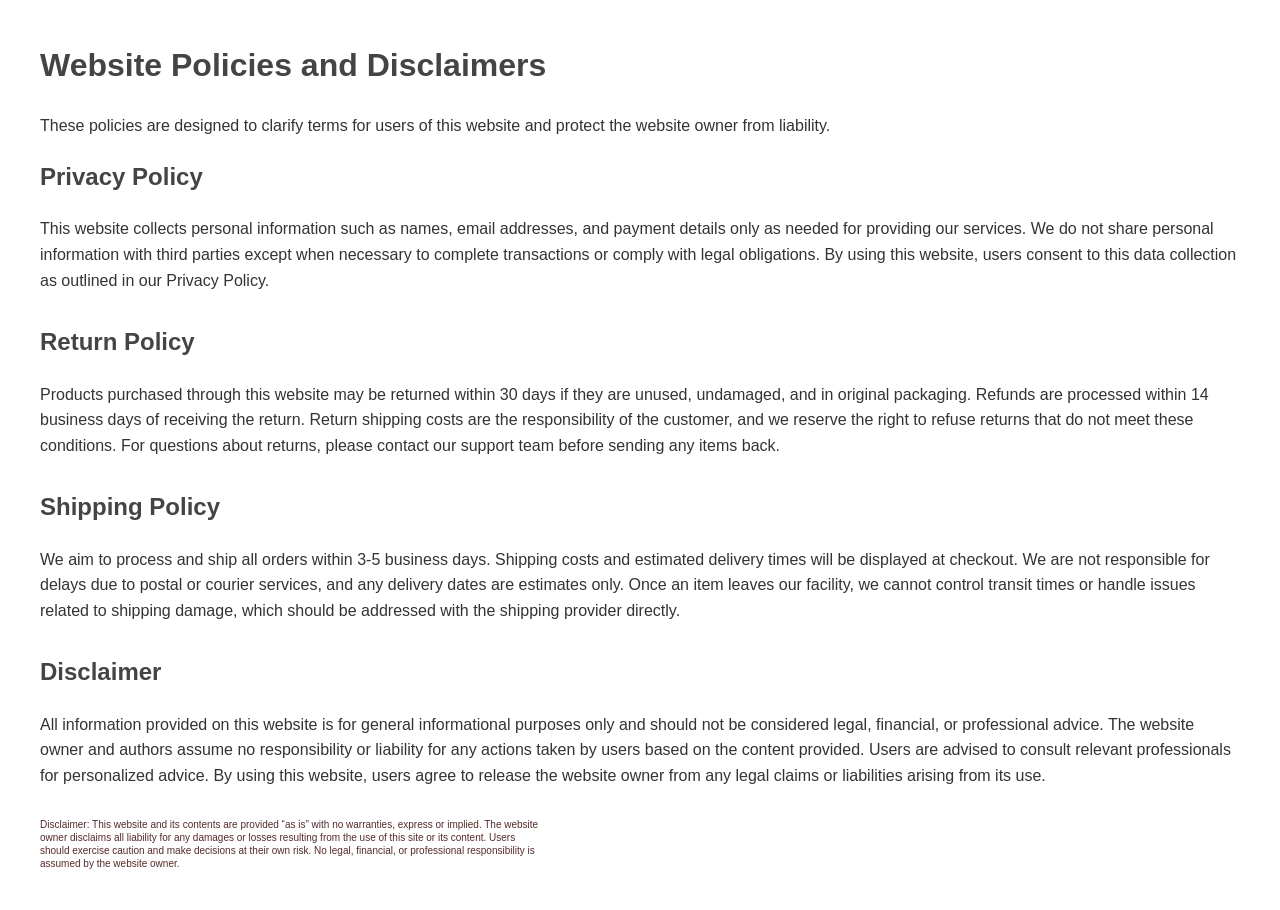
<file: WEB/anotherfile.html>
<!DOCTYPE html>
<html lang="en">
<head>
    <meta charset="UTF-8">
    <meta name="viewport" content="width=device-width, initial-scale=1.0">
    <title>Policies and Disclaimers</title>
    <style>
        body {
            font-family: Arial, sans-serif;
            margin: 40px;
            line-height: 1.6;
            color: #333;
        }
        h1, h2 {
            color: #444;
        }
        .policy-section {
            margin-bottom: 30px;
        }
        .subtle-disclaimer {
            font-size: 10px;
            color: #552a2a; /* faint color to blend in */
            line-height: 1.3;
            max-width: 500px;
            margin-top: 20px;
        }
    </style>
</head>
<body>

    <h1>Website Policies and Disclaimers</h1>
    <p>These policies are designed to clarify terms for users of this website and protect the website owner from liability.</p>

    <div class="policy-section">
        <h2>Privacy Policy</h2>
        <p>This website collects personal information such as names, email addresses, and payment details only as needed for providing our services. We do not share personal information with third parties except when necessary to complete transactions or comply with legal obligations. By using this website, users consent to this data collection as outlined in our Privacy Policy.</p>
    </div>

    <div class="policy-section">
        <h2>Return Policy</h2>
        <p>Products purchased through this website may be returned within 30 days if they are unused, undamaged, and in original packaging. Refunds are processed within 14 business days of receiving the return. Return shipping costs are the responsibility of the customer, and we reserve the right to refuse returns that do not meet these conditions. For questions about returns, please contact our support team before sending any items back.</p>
    </div>

    <div class="policy-section">
        <h2>Shipping Policy</h2>
        <p>We aim to process and ship all orders within 3-5 business days. Shipping costs and estimated delivery times will be displayed at checkout. We are not responsible for delays due to postal or courier services, and any delivery dates are estimates only. Once an item leaves our facility, we cannot control transit times or handle issues related to shipping damage, which should be addressed with the shipping provider directly.</p>
    </div>

    <div class="policy-section">
        <h2>Disclaimer</h2>
        <p>All information provided on this website is for general informational purposes only and should not be considered legal, financial, or professional advice. The website owner and authors assume no responsibility or liability for any actions taken by users based on the content provided. Users are advised to consult relevant professionals for personalized advice. By using this website, users agree to release the website owner from any legal claims or liabilities arising from its use.</p>
    </div>

    <!-- Subtle Disclaimer - Slightly faded to blend in with the page -->
    <p class="subtle-disclaimer">
        Disclaimer: This website and its contents are provided “as is” with no warranties, express or implied. The website owner disclaims all liability for any damages or losses resulting from the use of this site or its content. Users should exercise caution and make decisions at their own risk. No legal, financial, or professional responsibility is assumed by the website owner.
    </p>

</body>
</html>
</file>
